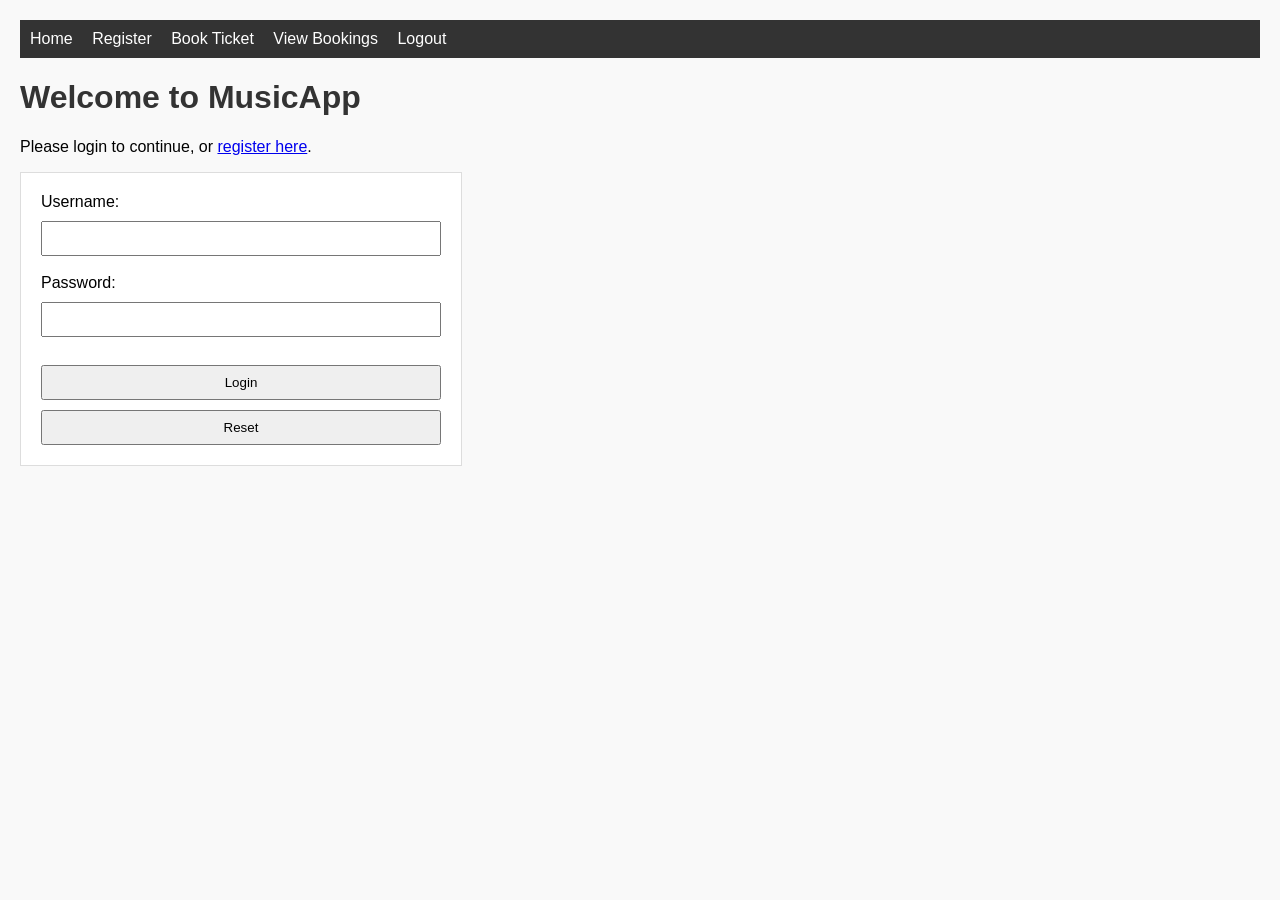
<file: eventsticketing/index.html>
<!DOCTYPE html>
<html>
<head>
  <title>MusicApp Login</title>
  <link rel="stylesheet" href="style.css">
</head>
<body>
  <nav>
    <a href="index.html">Home</a>
    <a href="create_users.html">Register</a>
    <a href="ticket_form.html">Book Ticket</a>
    <a href="view.php">View Bookings</a>
    <a href="logout.php">Logout</a>
  </nav>

  <h1>Welcome to MusicApp</h1>
  <p>Please login to continue, or <a href="create_users.html">register here</a>.</p>

  <form method="post" action="login.php">
    Username: <input type="text" name="username" required><br><br>
    Password: <input type="password" name="password" required><br><br>
    <input type="submit" value="Login">
    <input type="reset" value="Reset">
  </form>
</body>
</html>
</file>
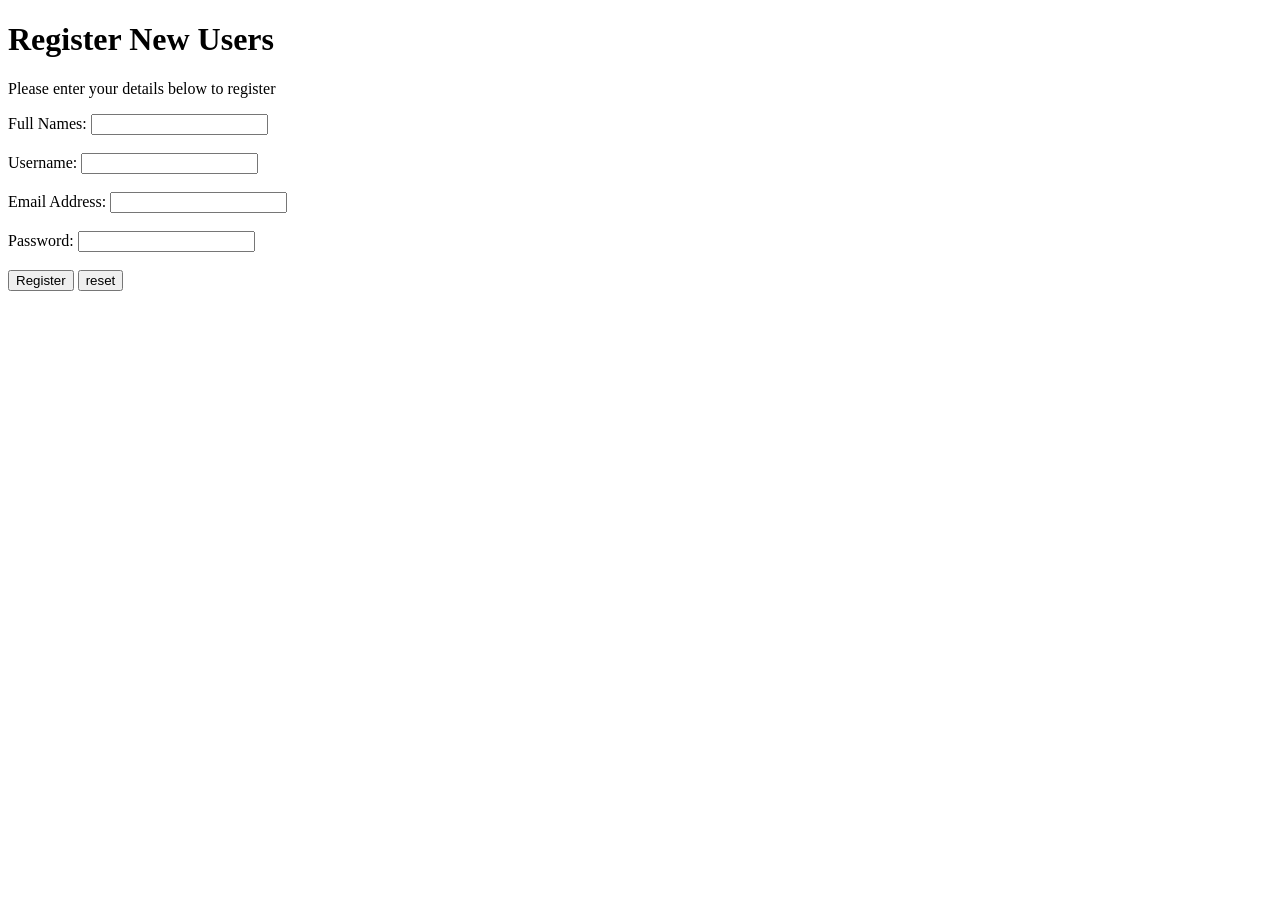
<file: eventsticketing/create_users.html>
<!DOCTYPE html>
<html lang="en">
<head>
    <meta charset="UTF-8">
    <meta name="viewport" content="width=device-width, initial-scale=1.0">
    <title>Register New Users</title>
</head>
<body>
    <h1>Register New Users</h1>
    <p>Please enter your details below to register</p>

    <form method="post" action="register.php" name="Registration-form">
        <label>Full Names:</label>
        <input type="text" name="fullnames" required><br><br>
        <label>Username:</label>
        <input type="text" name="username" required><br><br>
        <label>Email Address:</label>
        <input type="email" name="email" required><br><br>
        <label>Password:</label>
        <input type="password" name="password" required><br><br>

        <input type="submit" name="register" value="Register">
        <input type="reset" value="reset">
    </form>
</body>
</html>
</file>
<file: eventsticketing/style.css>
body {
  font-family: Arial, sans-serif;
  margin: 20px;
  background-color: #f9f9f9;
}


h1, h2 {
  color: #333;
}


nav {
  background: #333;
  padding: 10px;
  margin-bottom: 20px;
}
nav a {
  color: white;
  margin-right: 15px;
  text-decoration: none;
}
nav a:hover {
  text-decoration: underline;
}


form {
  background: #fff;
  padding: 20px;
  border: 1px solid #ddd;
  width: 400px;
}
input, select, textarea, button {
  margin-top: 10px;
  width: 100%;
  padding: 8px;
  box-sizing: border-box;
}


table {
  border-collapse: collapse;
  width: 100%;
  background: #fff;
}
th, td {
  border: 1px solid #ddd;
  padding: 8px;
  text-align: left;
}
th {
  background-color: #f2f2f2;
}
tr:hover {
  background-color: #f9f9f9;
}
</file>
